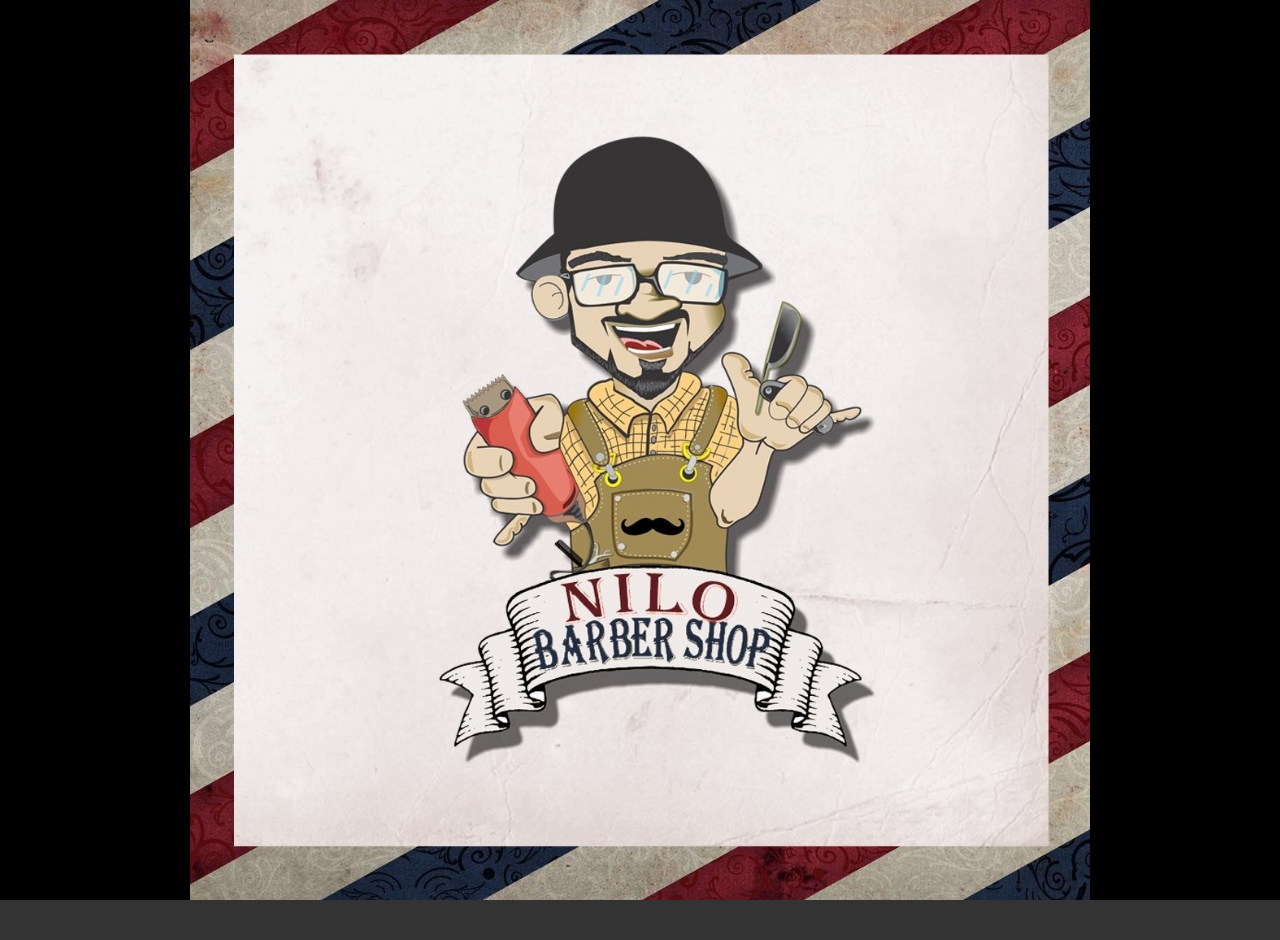
<file: index.html>
<!DOCTYPE html>
<html lang="pt-BR">
<head>
    <meta charset="UTF-8">
    <meta name="viewport" content="width=device-width, initial-scale=1.0">
    <title>O Rei do Pinote</title>
    <link rel="stylesheet" href="https://pro.fontawesome.com/releases/v5.10.0/css/all.css" integrity="sha384-AYmEC3Yw5cVb3ZcuHtOA93w35dYTsvhLPVnYs9eStHfGJvOvKxVfELGroGkvsg+p" crossorigin="anonymous">
    <link rel="stylesheet" href="style.css">
</head>
<body>

    <div id="splash-screen">
        <img src="images/logo.jpg" alt="Logo do Rei do Pinote">
    </div>

    <main id="main-content">
        <div id="login">
            <form id="login-form">
                <h2 class="title">Login</h2>
                <div class="input-field">
                    <i class="fas fa-user"></i>
                    <input type="text" placeholder="Nome de Usuário">
                </div>
                <div class="input-field">
                    <i class="fas fa-lock"></i>
                    <input type="password" placeholder="Senha">
                </div>
                <button type="submit" class="btnLogin">Entrar</button>
            </form>
        </div>
    </main>
    
    <script src="js/app.js"></script>
</body>
</html>
</file>
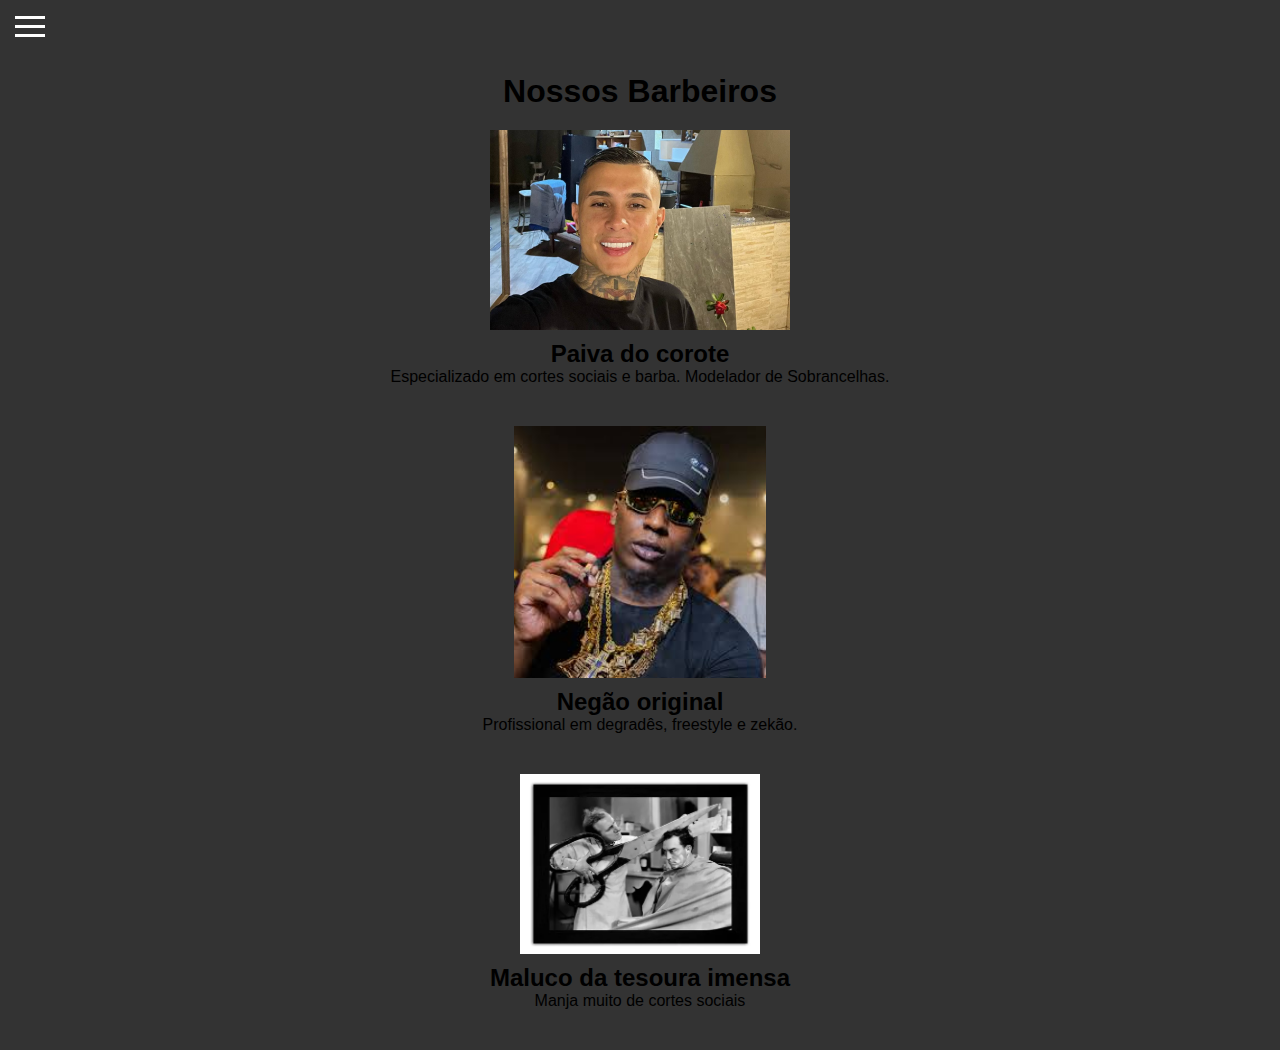
<file: html/barbeiros.html>
<!DOCTYPE html>
<html lang="en">
<head>
    <meta charset="UTF-8">
    <meta name="viewport" content="width=device-width, initial-scale=1.0">
    <title>Nossos Barbeiros</title>
    <link rel="stylesheet" href="https://pro.fontawesome.com/releases/v5.10.0/css/all.css" integrity="sha384-AYmEC3Yw5cVb3ZcuHtOA93w35dYTsvhLPVnYs9eStHfGJvOvKxVfELGroGkvsg+p" crossorigin="anonymous">
    <link rel="stylesheet" href="../style.css">
</head>
<body>
    <nav id="menu">
        <div id="menu-toggle">
            <div class="bar"></div>
            <div class="bar"></div>
            <div class="bar"></div>
        </div>
        <ul>
            <li><a href="../index.html">Login</a></li>
            <li><a href="servicos.html">Serviços</a></li>
            <li><a href="agendamentos.html">Agendar Serviço</a></li>
            <li><a href="galeria.html">Galeria de Serviços</a></li>
            <li><a href="barbeiros.html">Nossos Barbeiros</a></li>
            <li><a href="historico.html">Seus Serviços</a></li>
        </ul>
    </nav>

    <div id="main-content">
        <h1>Nossos Barbeiros</h1>
        <div class="barber-profile">
            <img src="../images/paiva.png" alt="Barbeiro 1">
            <h2>Paiva do corote</h2>
            <p>Especializado em cortes sociais e barba. Modelador de Sobrancelhas.</p>
        </div>
        <div class="barber-profile">
            <img src="../images/negao.png" alt="Barbeiro 2">
            <h2>Negão original</h2>
            <p>Profissional em degradês, freestyle e zekão.</p>
        </div>
        <div class="barber-profile">
            <img src="../images/maluquice.png" alt="Barbeiro 3">
            <h2>Maluco da tesoura imensa</h2>
            <p>Manja muito de cortes sociais</p>
        </div>
    </div>

    <script src="../js/menu.js"></script>
</body>
</html>
</file>
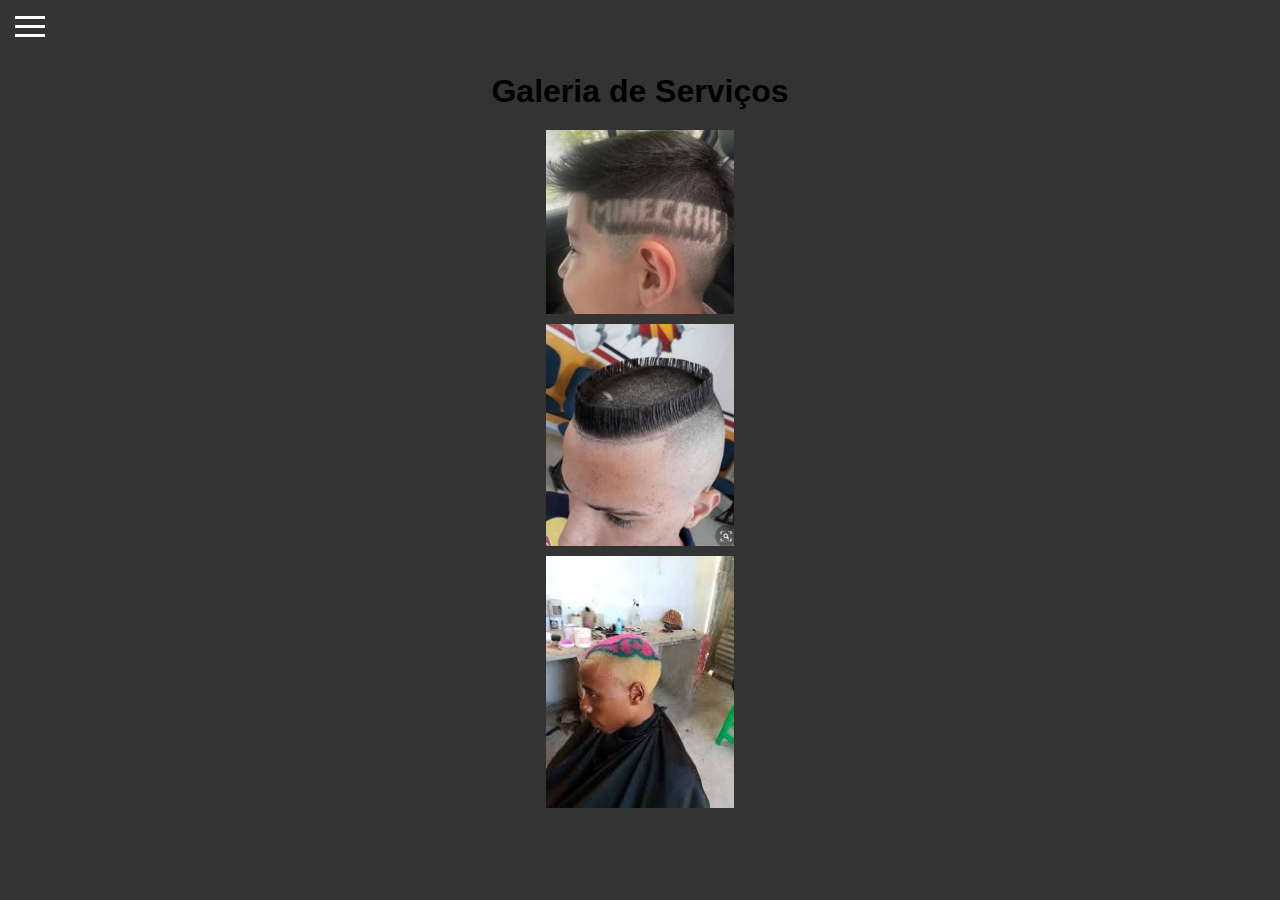
<file: html/galeria.html>
<!DOCTYPE html>
<html lang="en">
<head>
    <meta charset="UTF-8">
    <meta name="viewport" content="width=device-width, initial-scale=1.0">
    <title>Galeria de Serviços</title>
    <link rel="stylesheet" href="https://pro.fontawesome.com/releases/v5.10.0/css/all.css" integrity="sha384-AYmEC3Yw5cVb3ZcuHtOA93w35dYTsvhLPVnYs9eStHfGJvOvKxVfELGroGkvsg+p" crossorigin="anonymous">
    <link rel="stylesheet" href="../style.css">
</head>
<body>
    <nav id="menu">
        <div id="menu-toggle">
            <div class="bar"></div>
            <div class="bar"></div>
            <div class="bar"></div>
        </div>
        <ul>
            <li><a href="../index.html">Login</a></li>
            <li><a href="servicos.html">Serviços</a></li>
            <li><a href="agendamentos.html">Agendar Serviço</a></li>
            <li><a href="galeria.html">Galeria de Serviços</a></li>
            <li><a href="barbeiros.html">Nossos Barbeiros</a></li>
            <li><a href="historico.html">Seus Serviços</a></li>
        </ul>
    </nav>

    <div id="main-content">
        <h1>Galeria de Serviços</h1>
        <div class="gallery">
            <img src="../images/corte1.png" alt="Serviço 1">
            <img src="../images/corte2.png" alt="Serviço 2">
            <img src="../images/corte3.png" alt="Serviço 3">
        </div>
    </div>

    <script src="../js/menu.js"></script>
</body>
</html>
</file>
<file: style.css>
* {
    margin: 0;
    padding: 0;
    box-sizing: border-box;
    font-family: 'Poppins', sans-serif;
    background-color: #333;
}

a {
    text-decoration: none;
}

body {
    background-color: #333;
}

.container {
    display: flex;
    flex-direction: column;
    min-height: 100vh;
}

#splash-screen {
    position: fixed;
    width: 100%;
    height: 100%;
    display: flex;
    justify-content: center;
    align-items: center;
    transition: opacity 1s;
    opacity: 1;
    background-color: black;
}

#splash-screen img {
    max-width: 100%;
    max-height: 100%;
}

form {
    grid-column: 1 / 2;
    grid-row: 1/2;
    display: flex;
    align-items: center;
    justify-content: center;
    flex-direction: column;
}

#login {
    display: flex;
    justify-content: center;
    align-items: center;
    height: 100vh;
}

#login-form {
    background-color: #333;
    padding: 20px;
    border-radius: 8px;
    height: 350px;
    width: 300px;
    box-shadow: 10px 20px 20px 0 rgba(0, 0, 0, 0.4), -10px 20px 20px 0 rgba(0, 0, 0, 0.4), 0 -2px 20px 0 rgba(0, 0, 0, 0.5); /* Peguei um exemplo do: https://getcssscan.com/css-box-shadow-examples para me basear*/
}

#login-form h2 {
    text-align: center;
}

#login-form label, #login-form input {
    display: block;
    margin-bottom: 10px;
    width: 100%;
}

#login-form input {
    padding: 5px;
}

.title {
    font-size: 35px;
    color: #999;
    margin-bottom: 10px;
}

.input-field {
    width: 280px;
    height: 50px;
    border-bottom: 2px solid #999;
    margin: 10px 0;
    display: flex;
    align-items: center;
}

.input-field i {
    flex: 1;
    text-align: center;
    font-size: 20px;
    color: #999;
}

.input-field input {
    flex: 5;
    border: none;
    outline: none;
    background: none;
    font-size: 18px;
    color: #f0f0f0;
    font-weight: 600;
}

.btnLogin {
    width: 130px;
    height: 40px;
    background: none;
    outline: none;
    border: 2px solid #999;
    text-transform: uppercase;
    font-size: 18px;
    font-weight: 600;
    margin: 20px 0;
    color: #999;
    transition: all 0.3s ease;
}
.btnLogin:hover {
    color: #333;
    border: none;
    background: #999;
}

#main-content {
    display: flex;
    flex-direction: column;
    align-items: center;
    justify-content: center;
    padding: 20px;
    flex-grow: 1;
    width: 100%;
    text-align: center;
    transition: opacity 0.3s ease;
}

#main-content h1 {
    width: 100%;
    text-align: center;
    margin: 0;
    padding: 0;
    float: none;
}

#main-content.active {
    padding-left: 200px;
}

#menu-toggle {
    display: block;
    margin-left: 15px;
}

.bar {
    width: 30px;
    height: 3px;
    background-color: white;
    margin: 6px 0;
    transition: 0.4s;
}

#menu {
    width: 100%;
    background: #333;
    padding: 10px 0;
    display: flex;
    justify-content: space-between;
    align-items: center;
    z-index: 3;
}

#menu.active {
    left: 0;
}

#menu.active ul {
    display: flex;
    flex-direction: column;
    position: absolute;
    top: 50px;
    left: 0;
}

#menu ul {
    list-style-type: none;
    margin: 0;
    padding: 0;
    display: none;
    background: #333;
}

#menu ul li {
    width: 100%;
}

#menu ul li a {
    color: white;
    padding: 10px 15px;
    text-decoration: none;
    text-align: center;
}

#menu ul li a:hover {
    background-color: #555;
}

#menu-overlay {
    display: none;
    position: fixed;
    top: 0;
    left: 0;
    width: 100%;
    height: 100%;
    object-fit: cover;
    z-index: 2;
}

#menu.active + #menu-overlay {
    display: block;
}

#menu.active ~ #main-content {
    opacity: 0.5;
}

.barber-profile, .gallery {
    display: flex;
    flex-direction: column;
    align-items: center;
    margin: 20px 0;
}

.barber-profile img, .gallery img {
    width: 80%;
    max-width: 300px;
    height: auto;
    margin-bottom: 10px;
}

.service-list {
    list-style-type: none;
    padding: 0;
    width: 80%;
    max-width: 600px;
    margin: 0 auto;
}

.service-list li {
    background-color: #444;
    margin: 10px 0;
    padding: 10px;
    border-radius: 5px;
    text-align: center;
}

#appointment-form {
    display: flex;
    flex-direction: column;
    align-items: center;
    margin-top: 20px;
}

#appointment-form .input-field {
    width: 80%;
    margin-bottom: 15px;
}

#appointment-form label {
    display: block;
    color: #999;
    margin-bottom: 5px;
}

#appointment-form select, #appointment-form input[type="date"], #appointment-form input[type="time"] {
    width: 100%;
    padding: 10px;
    border: none;
    border-bottom: 2px solid #999;
    background-color: transparent;
    color: #f0f0f0;
    font-size: 16px;
}

#services-history {
    display: flex;
    flex-direction: column;
    align-items: center;
    margin-top: 20px;
}

.service-item {
    width: 80%;
    background-color: #444;
    padding: 15px;
    margin-bottom: 10px;
    border-radius: 5px;
    color: #f0f0f0;
}

.service-item h3 {
    margin-bottom: 5px;
}

.service-item p {
    margin: 0;
    color: #999;
}

@media (max-width: 768px) {
    .barber-profile, .gallery {
        width: 100%;
    }

    #appointment-form .input-field {
        width: 90%;
    }

    .service-item {
        width: 90%;
    }

    #menu-toggle {
        display: block;
        margin-left: 15px;
        cursor: pointer;
    }
    
    #menu ul {
        display: none;
        flex-direction: column;
        position: absolute;
        top: 50px;
        left: 0;
        width: 100%;
        background: #333;
        padding: 10px 0;
        flex-wrap: nowrap;
        overflow-x: auto; /* Scrollar na horizontal senão não ia caber todas as páginas */
    }

    #menu.active ul {
        display: flex;
        flex-direction: row;
        justify-content: flex-start;
        position: static;
        top: auto;
        left: auto;
    }

    #menu ul li {
        margin: 0 5px;
        white-space: nowrap;
    }

    #menu ul li a {
        color: white;
        display: block;
        width: 100%;
        padding: 5px 10px;
        font-size: 14px;
        text-align: center;
    }

    #menu-overlay {
        display: none !important;
    }

    #menu.active ul {
        opacity: 1;
    }
}
</file>
